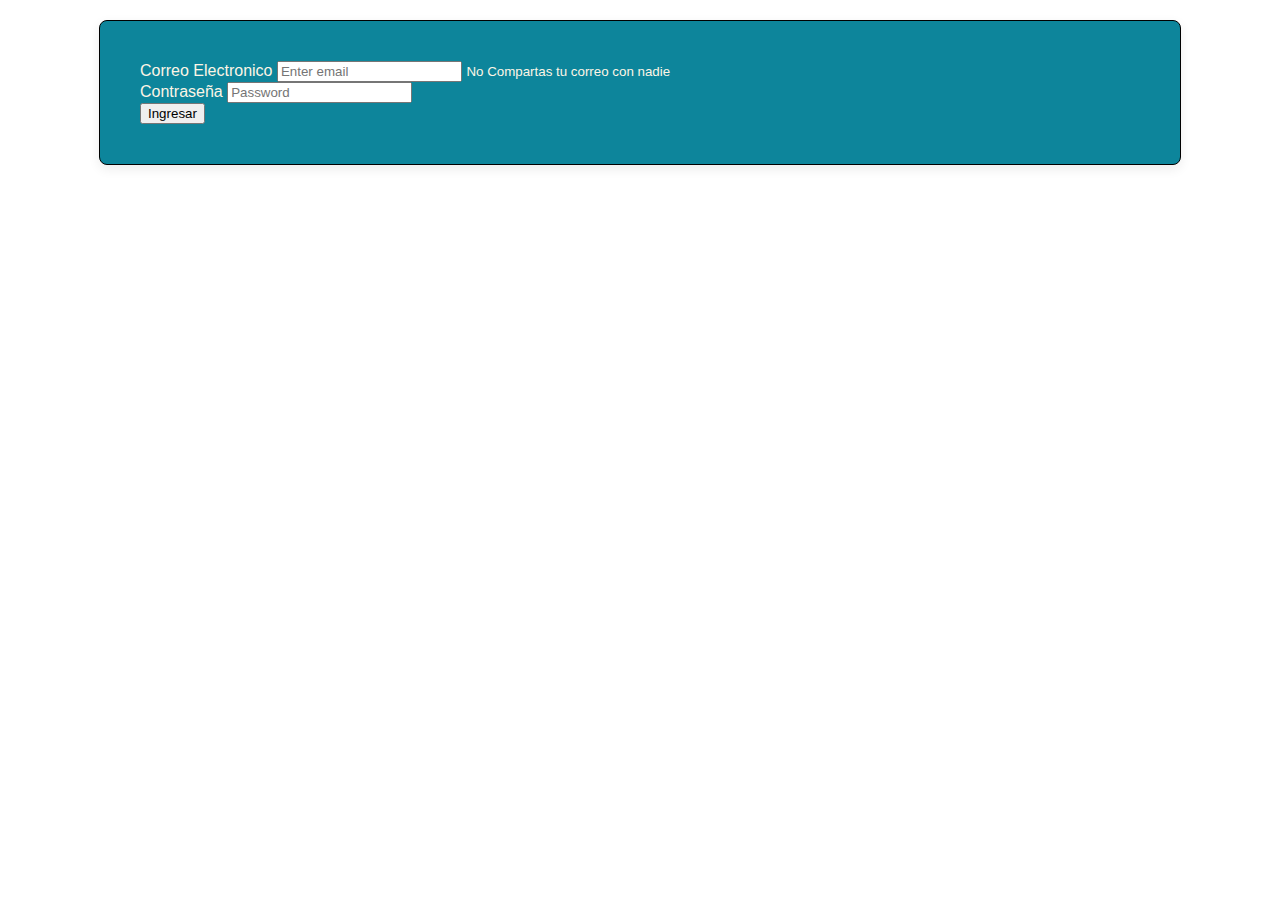
<file: index.html>
<!DOCTYPE html>
<html lang="en">
    <head>
        <title>KIBA1</title>
        <meta  charset="UTF-8">
        <meta name="viewport" content="width-device-width, initial-scale=1">
        <link href="https://cdn.jsdelivr.net/npm/bootstrap@5.3.8/dist/css/bootstrap.min.css" rel="stylesheet" integrity="sha384-sRIl4kxILFvY47J16cr9ZwB07vP4J8+LH7qKQnuqkuIAvNWLzeN8tE5YBujZqJLB" crossorigin="anonymous">
        <script src="https://cdn.jsdelivr.net/npm/bootstrap@5.3.8/dist/js/bootstrap.bundle.min.js" integrity="sha384-FKyoEForCGlyvwx9Hj09JcYn3nv7wiPVlz7YYwJrWVcXK/BmnVDxM+D2scQbITxI" crossorigin="anonymous"></script>
        <link href="style.css" rel="stylesheet">
    </head>

    <form>
        <div class="form-group">
            <label for="exampleInputEmail1">Correo Electronico</label>
            <input type="email" class="form-control" id="exampleInputEmail1" aria-describedby="emailHelp" placeholder="Enter email">
            <small id="emailHelp" class="form-text text-muted">No Compartas tu correo con nadie</small>
        </div>
        <div class="form-group">
            <label for="exampleInputPassword1">Contraseña</label>
            <input type="password" class="form-control" id="exampleInputPassword1" placeholder="Password">
        </div>
        <div></div>
        <button type="submit" class="btn btn-primary">Ingresar</button>
    </form>
</html>
</file>
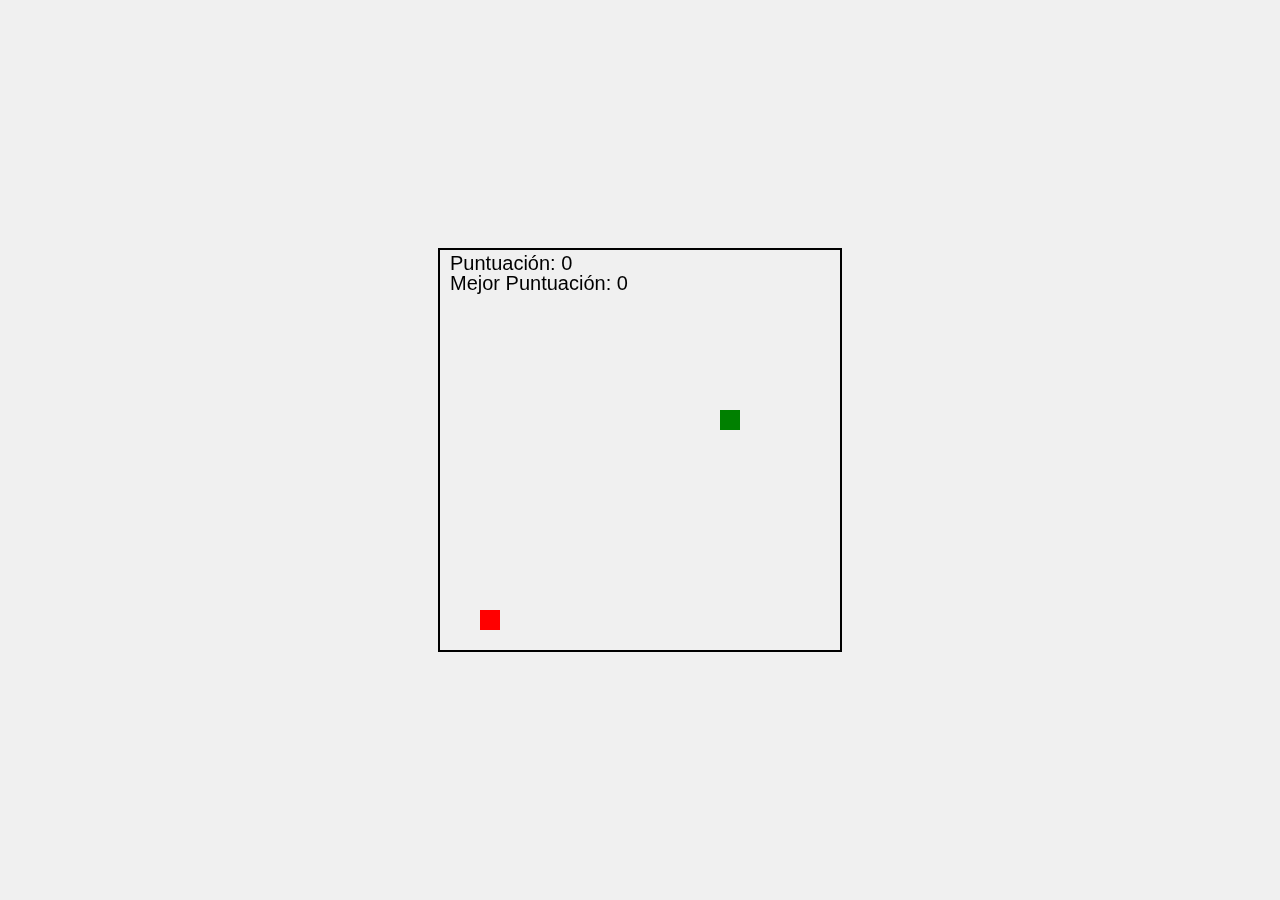
<file: actividad123/juegos/snake/index.html>
<!DOCTYPE html>
<html lang="es">
<head>
    <meta charset="UTF-8">
    <meta name="viewport" content="width=device-width, initial-scale=1.0">
    <title>Snake Game</title>
    <link rel="stylesheet" href="style.css">
</head>
<body>
    <canvas id="snakeGame" width="400" height="400"></canvas>
    <script src="main.js"></script>
</body>
</html>
</file>
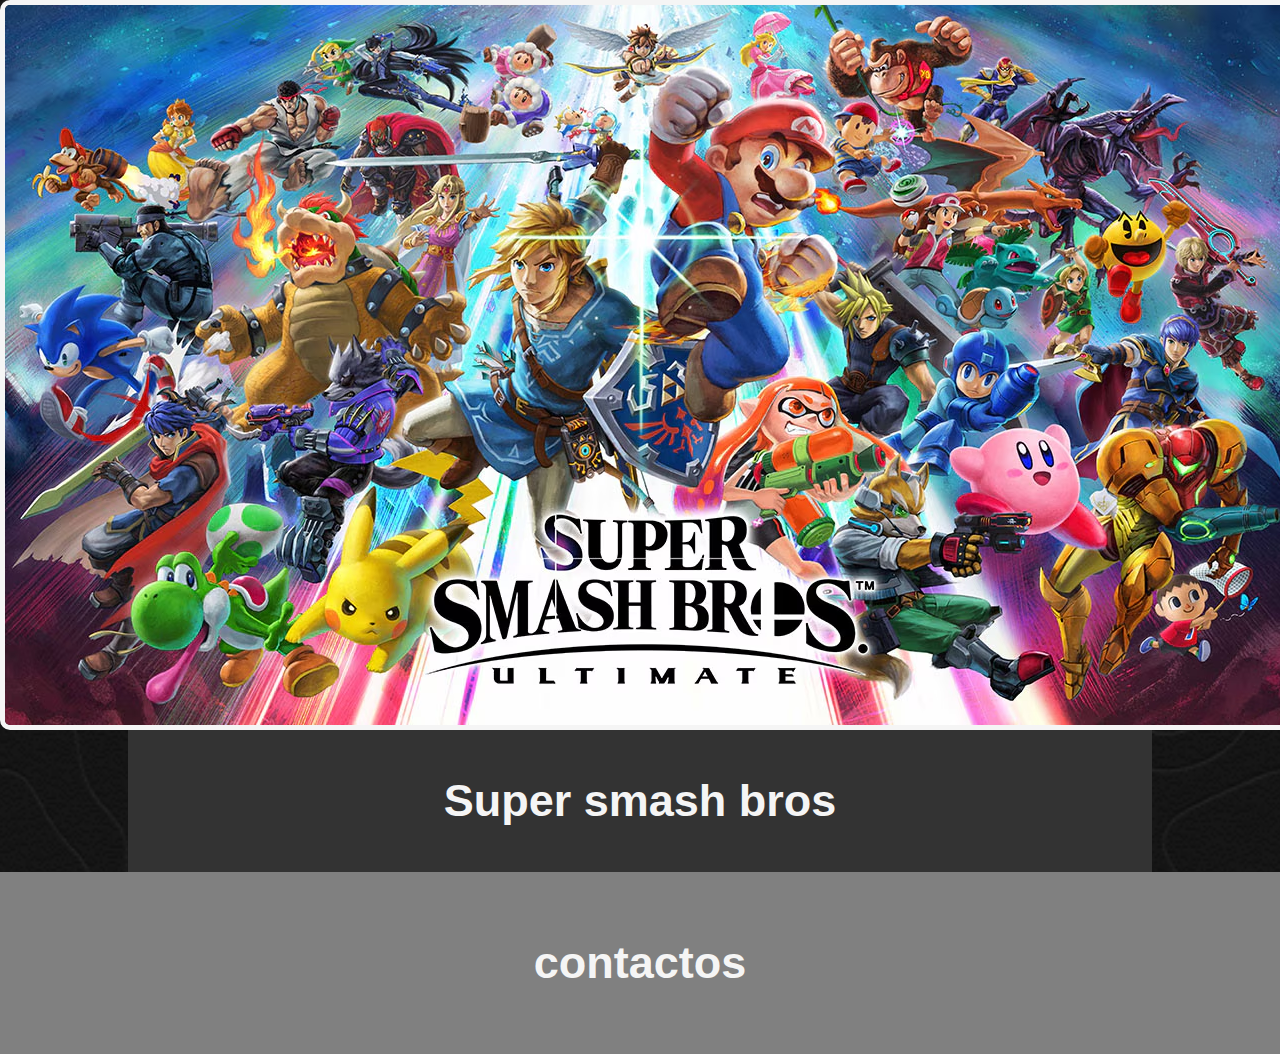
<file: pagina web1.html>
<!DOCTYPE html>
<html>
    <head>
        <meta charset = "utf-8">
        <title> mi primera pagina web</title>
        <link rel="stylesheet" href="estilo.css">
    </head>
    <body>
        <div class = "contenedor">
            <img src="1_US.jpg" alt="imagen de prueba"/>
            <p>Super smash bros</p>
        </div>

    </body>
    <div id="footer">
        <footer>
            <p>contactos</p>
        </footer>
    </div>
</html>
</file>
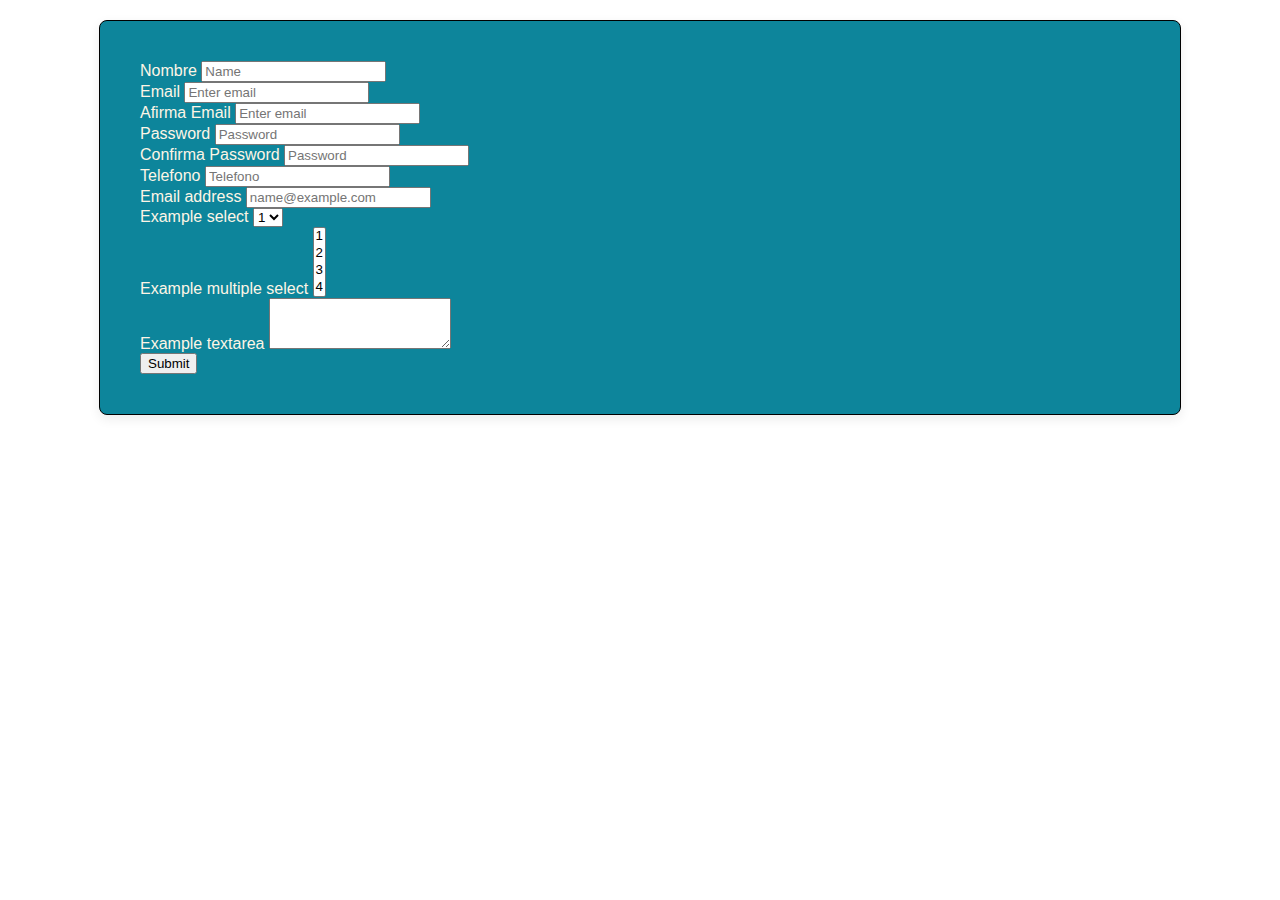
<file: register.html>
<!DOCTYPE html>
<html lang="en">
    <head>
        <title>KIBA</title>
        <meta  charset="UTF-8">
        <meta name="viewport" content="width-device-width, initial-scale=1">
        <link href="https://cdn.jsdelivr.net/npm/bootstrap@5.3.8/dist/css/bootstrap.min.css" rel="stylesheet" integrity="sha384-sRIl4kxILFvY47J16cr9ZwB07vP4J8+LH7qKQnuqkuIAvNWLzeN8tE5YBujZqJLB" crossorigin="anonymous">
        <script src="https://cdn.jsdelivr.net/npm/bootstrap@5.3.8/dist/js/bootstrap.bundle.min.js" integrity="sha384-FKyoEForCGlyvwx9Hj09JcYn3nv7wiPVlz7YYwJrWVcXK/BmnVDxM+D2scQbITxI" crossorigin="anonymous"></script>
        <link href="estilos.css" rel="stylesheet">
    </head>

    <form>
        <div class="form-group">
            <label for="exampleinputName">Nombre</label>
            <input type="name" class="form-control" id="exampleinputName1" aria-describedby="name" placeholder="Name">
        </div>
        <div class="form-group">
            <label for="exampleInputEmail1">Email</label>
            <input type="email" class="form-control" id="exampleInputEmail1" aria-describedby="emailHelp" placeholder="Enter email">
        </div>
        <div class="form-group">
            <label for="denuevoEmail">Afirma Email</label>
            <input type="Demail" class="form-control" id="exampleInputEmail2" aria-describedby="emailHelp" placeholder="Enter email">
        </div>
        <div class="form-group">
            <label for="exampleInputPassword1">Password</label>
            <input type="password" class="form-control" id="exampleInputPassword1" placeholder="Password">
        </div>
        <div class="form-group">
            <label for="exampleInputPassword2">Confirma Password</label>
            <input type="password" class="form-control" id="exampleInputPassword2" placeholder="Password">
        </div>
        <div class="form-group">
            <label for="exampleInputnumtef">Telefono</label>
            <input type="Telefono" class="form-control" id="exampleInputnumtef" placeholder="Telefono">
        </div>
        <div class="form-group">
            <label for="exampleFormControlInput1">Email address</label>
            <input type="email" class="form-control" id="exampleFormControlInput1" placeholder="name@example.com">
        </div>
        <div class="form-group">
            <label for="exampleFormControlSelect1">Example select</label>
            <select class="form-control" id="exampleFormControlSelect1">
                <option>1</option>
                <option>2</option>
                <option>3</option>
                <option>4</option>
                <option>5</option>
            </select>
        </div>
        <div class="form-group">
            <label for="exampleFormControlSelect2">Example multiple select</label>
            <select multiple class="form-control" id="exampleFormControlSelect2">
                <option>1</option>
                <option>2</option>
                <option>3</option>
                <option>4</option>
                <option>5</option>
            </select>
        </div>
        <div class="form-group">
            <label for="exampleFormControlTextarea1">Example textarea</label>
            <textarea class="form-control" id="exampleFormControlTextarea1" rows="3"></textarea>
        </div>
        <button type="submit" class="btn btn-primary">Submit</button>
    </form>
</file>
<file: style.css>
:root {
  --form-max-width: 1000px;
  --form-margin: 20px auto;
  --form-padding: 400px;
  --form-border-color: #000000; /* más contraste */
  --form-bg-color: #0d859b;    /* fondo blanco */
  --form-font: 'Roboto', sans-serif; /*tipografia*/
  --form-text-color: #fdf5e6; /*cambio de color*/
}

/* Estilos base del formulario */
form {
  max-width: var(--form-max-width);
  margin: var(--form-margin);
  padding: 2.5rem; /* más respirable */
  border: 1px solid var(--form-border-color);
  border-radius: 8px;
  background-color: var(--form-bg-color);
  font-family: var(--form-font);
  color: var(--form-text-color);

  /* Mejoras visuales */
  box-shadow: 0 4px 12px rgba(0, 0, 0, 0.08);
  transition: box-shadow 0.3s ease, transform 0.2s ease;
}

form:hover {
  transform: translateY(-2px);
  box-shadow: 0 6px 16px rgba(0, 0, 0, 0.12);
}
</file>
<file: actividad123/juegos/snake/style.css>
body {
    display: flex;
    justify-content: center;
    align-items: center;
    height: 100vh;
    margin: 0;
    background-color: #f0f0f0;
    font-family: Arial, sans-serif;
}

canvas {
    border: 2px solid #000;
}
</file>
<file: estilo.css>
@import url('https://fonts.cdnfonts.com/css/eurostile');

body {
    margin: 0;
    padding: 0;
    background-color: black; /* Fondo negro para toda la página */
    background-image: url('argyle.png'); /* Textura opcional */
    background-size: cover;
    background-position: center;
    color: whitesmoke; /* Color de texto predeterminado */
}

/* Añadimos un color diferente para los lados */
body::before {
    content: '';
    position: absolute;
    top: 0;
    bottom: 0;
    left: 0;
    right: 0;
    background-color: #333; /* Color de fondo para los lados */
    z-index: -1; /* Asegura que esté detrás del contenido */
    margin: 0 10%;
}

/* Se ajusta el contenido de la página */
.contenedor {
    text-align: center;
}

p {
    font-family: 'Eurostile', sans-serif;
    font-size: 45px;
    color: whitesmoke;
    font-weight: bold;
}

footer a {
    font-family: 'Eurostile', sans-serif;
    font-size: 45px;
    color: whitesmoke;
    font-weight: bold;
    text-decoration: none; /* Elimina el subrayado por defecto */
    border: 2px solid whitesmoke; /* Borde alrededor del enlace */
    padding: 5px 10px; /* Espaciado interno para que el borde no quede pegado al texto */
    border-radius: 5px; /* Bordes redondeados */
}

footer a:hover {
    color: red;
    border-color: red; /* Cambia el color del borde al pasar el mouse */
}

img {
    display: block;
    margin: 0 auto;
    border: 5px solid whitesmoke; /* Borde alrededor de la imagen */
    border-radius: 10px; /* Bordes redondeados para la imagen */
    transition: border-color 0.3s; /* Animación suave para el borde */
}

img:hover {
    border-color: red; /* Cambia el borde a rojo cuando se pasa el mouse sobre la imagen */
}

footer {
    background-color: gray;
    margin: 0;
    padding: 20px; /* Espaciado alrededor del footer */
    text-align: center; /* Centrar el contenido dentro del footer */
}
</file>
<file: estilos.css>
:root {
  --form-max-width: 1000px;
  --form-margin: 20px auto;
  --form-padding: 400px;
  --form-border-color: #000000; /* más contraste */
  --form-bg-color: #0d859b;    /* fondo blanco */
  --form-font: 'Roboto', sans-serif; /*tipografia*/
  --form-text-color: #fdf5e6; /*cambio de color*/
}

/* Estilos base del formulario */
form {
  max-width: var(--form-max-width);
  margin: var(--form-margin);
  padding: 2.5rem; /* más respirable */
  border: 1px solid var(--form-border-color);
  border-radius: 8px;
  background-color: var(--form-bg-color);
  font-family: var(--form-font);
  color: var(--form-text-color);

  /* Mejoras visuales */
  box-shadow: 0 4px 12px rgba(0, 0, 0, 0.08);
  transition: box-shadow 0.3s ease, transform 0.2s ease;
}

form:hover {
  transform: translateY(-2px);
  box-shadow: 0 6px 16px rgba(0, 0, 0, 0.12);
}
</file>
